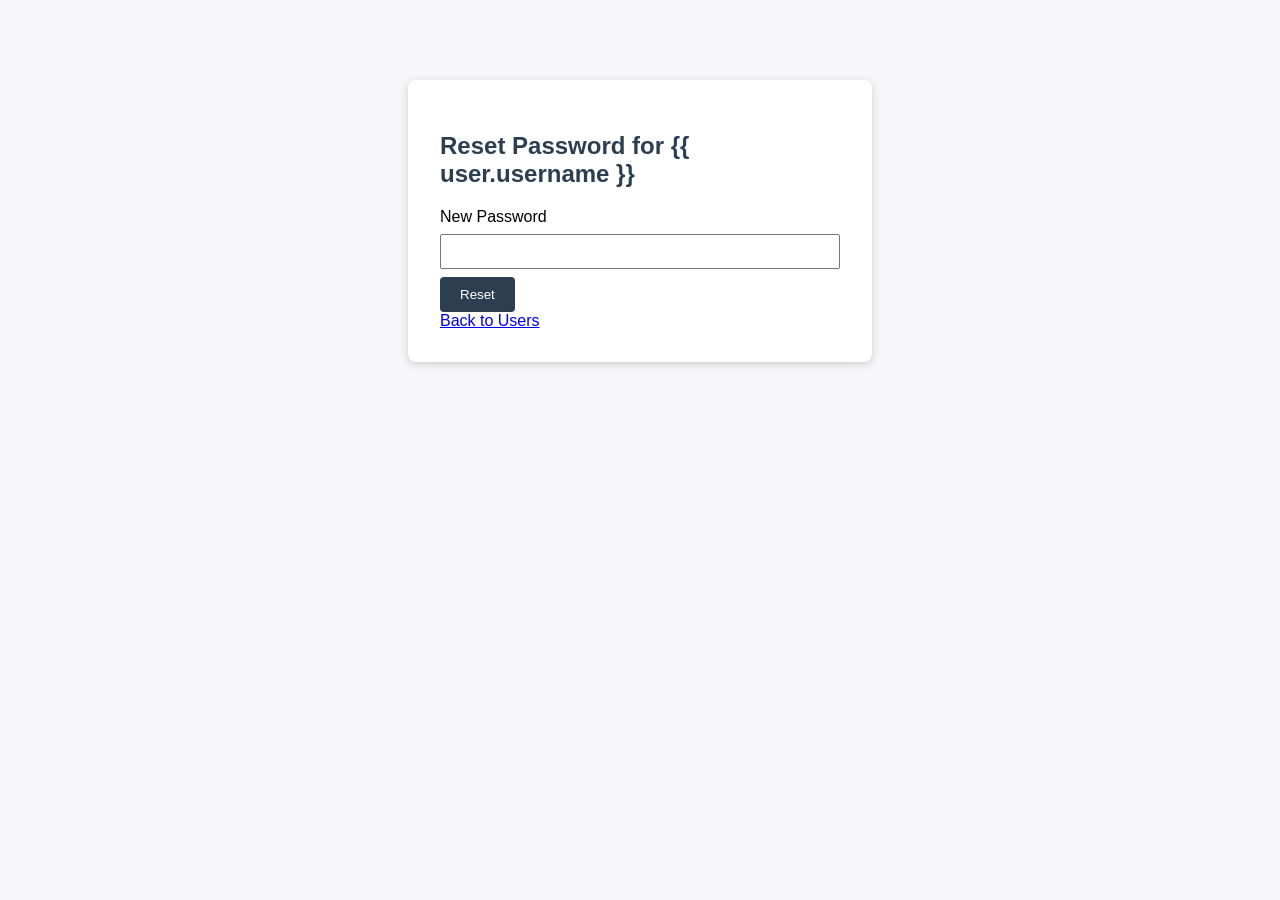
<file: sentinel/web/templates/reset_password.html>
<!DOCTYPE html>
<html lang="en">
<head>
    <meta charset="UTF-8">
    <title>Reset Password - Sentinel</title>
    <style>
        body { font-family: Arial, sans-serif; margin: 2em; background: #f7f7fa; }
        .form-box { background: #fff; padding: 2em; max-width: 400px; margin: 5em auto; border-radius: 8px; box-shadow: 0 2px 8px #ccc; }
        h2 { color: #2c3e50; }
        input { width: 100%; padding: 8px; margin: 8px 0; box-sizing: border-box; }
        button { background: #2c3e50; color: #fff; border: none; padding: 10px 20px; border-radius: 4px; cursor: pointer; }
    </style>
</head>
<body>
    <div class="form-box">
        <h2>Reset Password for {{ user.username }}</h2>
        <form method="post">
            <label>New Password</label>
            <input type="password" name="password" required>
            <button type="submit">Reset</button>
        </form>
        <a href="/users">Back to Users</a>
    </div>
</body>
</html>
</file>
